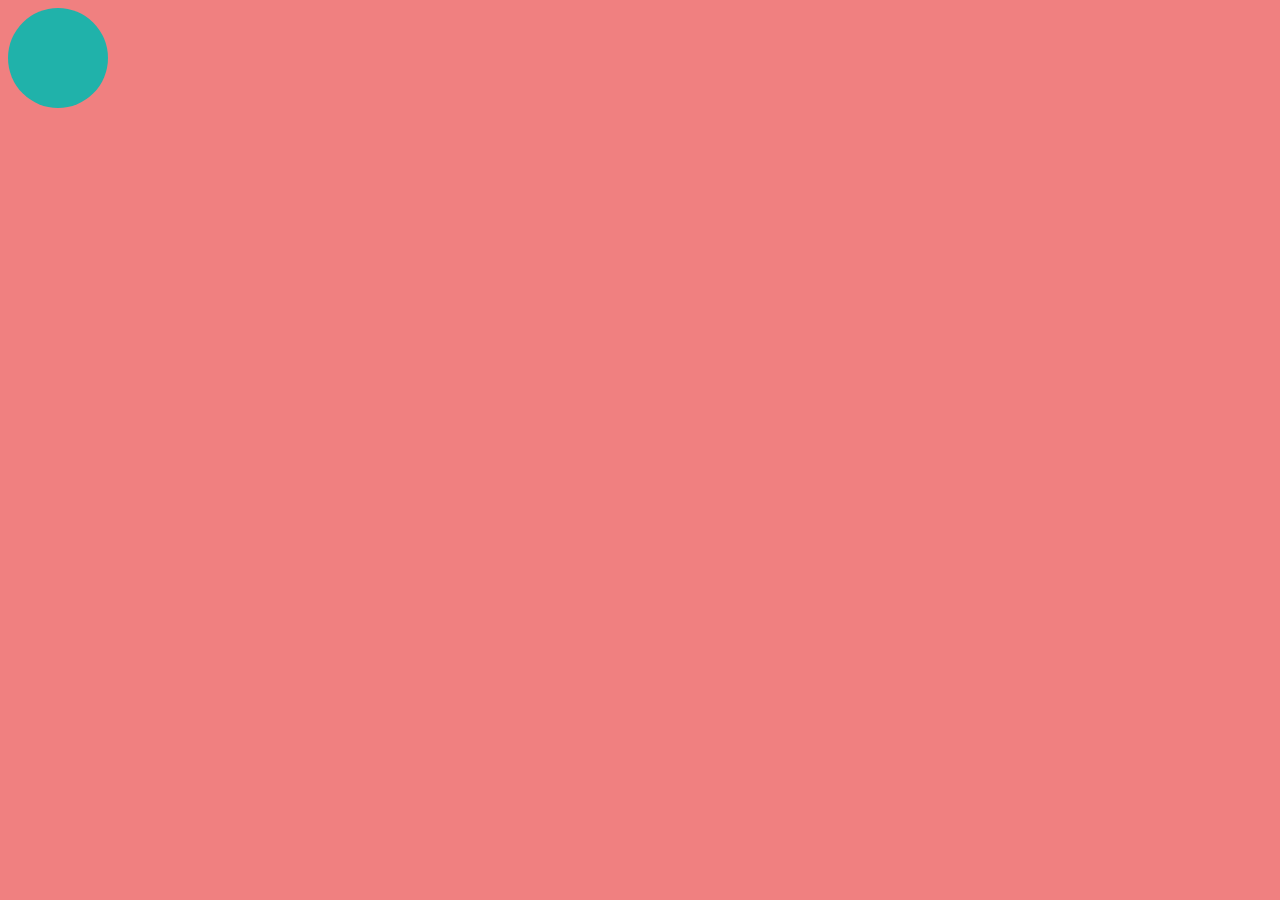
<file: index.html>
<!DOCTYPE html>
<html>
    <head>
        <title>Pop Quiz</title>
        <meta charset="utf-8" />
    </head>
    <body style="background-color: lightcoral;">
        <div style="background-color: lightseagreen;
                    width: 100px;
                    height: 100px;
                    border-radius: 50%">
        </div>
    </body>
</html>
</file>
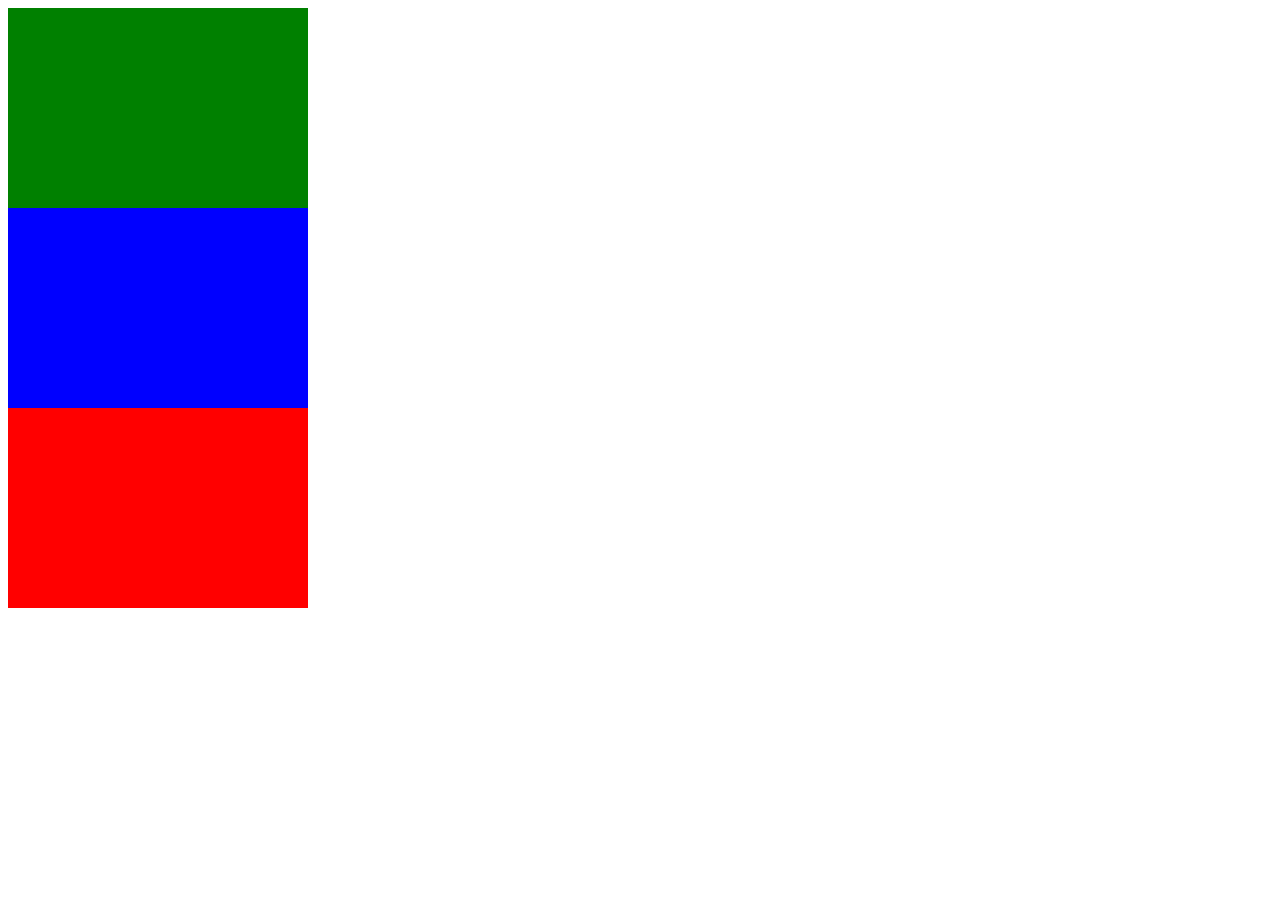
<file: portfolio.html>
<!DOCTYPE html>
<html>
    <head>
        <link rel="stylesheet" href="styles.css" />
        <meta charset="utf-8">
        <title>Portfolio</title>
    </head>
    <body>
        <header></header>
        <div></div>
        <div class="about-me"></div>
        <section></section>
        <footer></footer>
    </body>
</html>
</file>
<file: styles.css>
div {
    width: 300px; 
    height:200px; 
    background-color: green;
}

section {
    width: 300px;
    height: 200px;
    background-color: red;
}

.about-me {
    width: 300px;
    height: 200px;
    background-color: blue;
}
</file>
